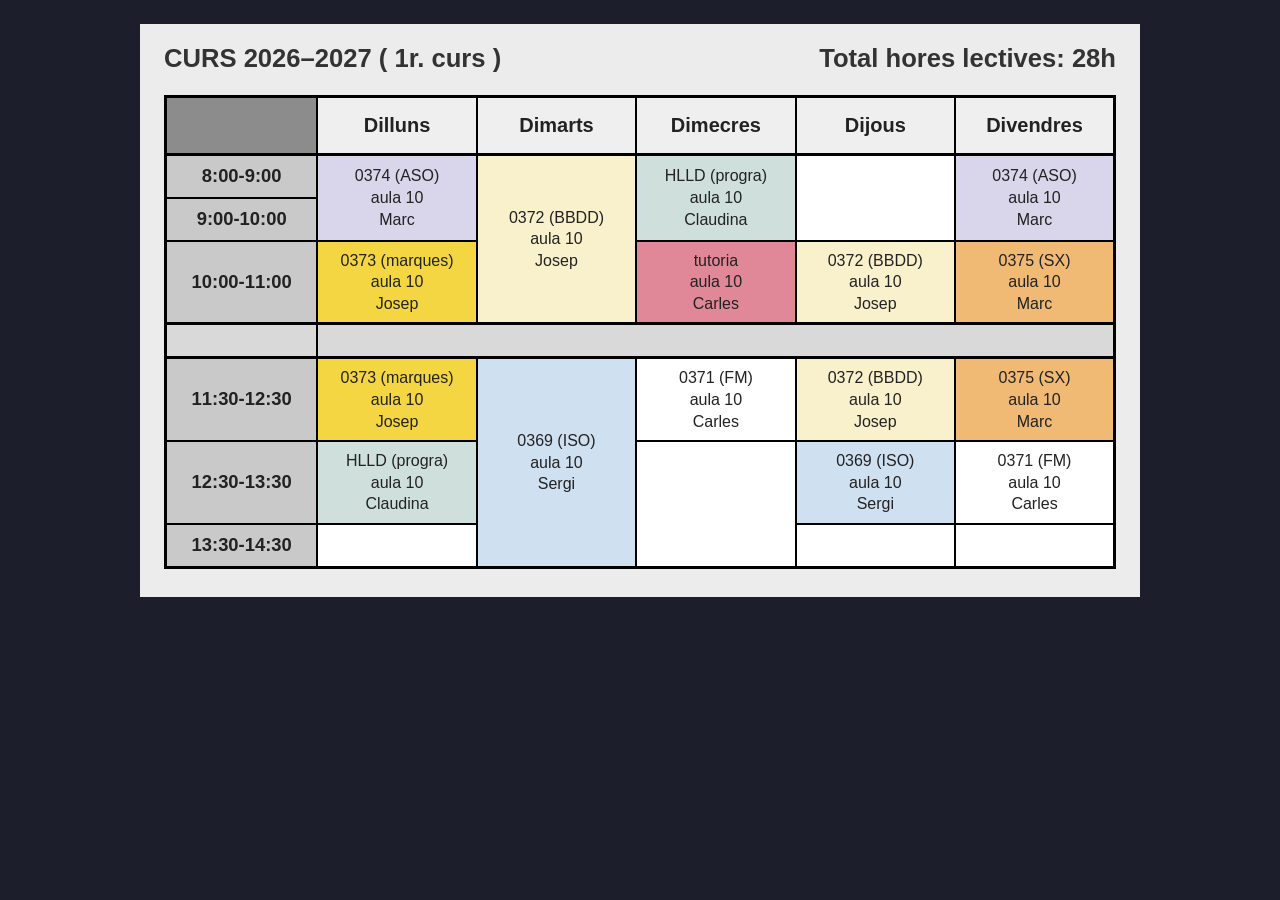
<file: ASIX1-0373 Lenguajes de marcas y sistema de gestión de información/HTML/horario.html>
<!DOCTYPE html>

<html lang="es">

<head>
    <meta charset="utf-8">
    <meta http-equiv="X-UA-Compatible" content="IE=edge">
    <title>Activitats Marques</title>
    <meta name="description" content="Plantilla">
    <meta name="author" content="Emir">
    <meta name="viewport" content="width=device-width, initial-scale=1">

    <link rel="stylesheet" href="./../css/style.css">
    <link rel="stylesheet" href="./../css/colors.css">
</head>

<body>

    <div class="horari">
        <div class="capcalera">
            <h1>CURS 2026–2027 ( 1r. curs )</h1>
            <p>Total hores lectives: 28h</p>
        </div>

        <table>
            <thead>
                <tr>
                    <th class="cantonada"></th>
                    <th>Dilluns</th>
                    <th>Dimarts</th>
                    <th>Dimecres</th>
                    <th>Dijous</th>
                    <th>Divendres</th>
                </tr>
            </thead>

            <tbody>
                <!-- 8:00-9:00 -->
                <tr>
                    <th class="hora">8:00-9:00</th>
                    <td class="aso" rowspan="2">0374 (ASO)<br>aula 10<br>Marc</td>
                    <td class="bbdd" rowspan="3">0372 (BBDD)<br>aula 10<br>Josep</td>
                    <td class="hlld" rowspan="2">HLLD (progra)<br>aula 10<br>Claudina</td>
                    <td class="buit" rowspan="2"></td>
                    <td class="aso" rowspan="2">0374 (ASO)<br>aula 10<br>Marc</td>
                </tr>

                <tr>
                    <th class="hora">9:00-10:00</th>
                </tr>

                <tr>
                    <th class="hora">10:00-11:00</th>
                    <td class="marques">0373 (marques)<br>aula 10<br>Josep</td>
                    <td class="tutoria">tutoria<br>aula 10<br>Carles</td>
                    <td class="bbdd">0372 (BBDD)<br>aula 10<br>Josep</td>
                    <td class="sx">0375 (SX)<br>aula 10<br>Marc</td>
                </tr>

                <!-- Pati -->
                <tr class="pati">
                    <th class="hora"></th>
                    <td colspan="5"></td>
                </tr>

                <tr>
                    <th class="hora">11:30-12:30</th>
                    <td class="marques">0373 (marques)<br>aula 10<br>Josep</td>
                    <td class="iso" rowspan="3">0369 (ISO)<br>aula 10<br>Sergi</td>
                    <td class="fm">0371 (FM)<br>aula 10<br>Carles</td>
                    <td class="bbdd">0372 (BBDD)<br>aula 10<br>Josep</td>
                    <td class="sx">0375 (SX)<br>aula 10<br>Marc</td>
                </tr>

                <tr>
                    <th class="hora">12:30-13:30</th>
                    <td class="hlld">HLLD (progra)<br>aula 10<br>Claudina</td>
                    <td class="buit" rowspan="2"></td>
                    <td class="iso">0369 (ISO)<br>aula 10<br>Sergi</td>
                    <td class="fm">0371 (FM)<br>aula 10<br>Carles</td>
                </tr>

                <tr>
                    <th class="hora">13:30-14:30</th>
                    <td class="buit"></td>
                    <td class="buit"></td>
                    <td class="buit"></td>
                </tr>
            </tbody>
        </table>
    </div>

</body>

</html>
</file>
<file: ASIX1-0373 Lenguajes de marcas y sistema de gestión de información/css/style.css>
* {
    margin: 0;
    padding: 0;
    text-decoration: none;
    list-style: none;
}

* {
  box-sizing: border-box;
}

body {
  margin: 0;
  padding: 24px;
  background: #1c1f2b;
  font-family: Arial, Helvetica, sans-serif;
  color: #222;
}

.horari {
  max-width: 1000px;
  margin: 0 auto;
  padding: 20px 24px 28px;
  background: #ececec;
}

.capcalera {
  display: flex;
  justify-content: space-between;
  align-items: baseline;
  gap: 16px;
  flex-wrap: wrap;
  margin-bottom: 22px;
}

.capcalera h1,
.capcalera p {
  margin: 0;
  font-size: 1.6rem;
  font-weight: bold;
  color: #333;
}

table {
  width: 100%;
  border-collapse: collapse;
  table-layout: fixed;
  border: 3px solid #000;
  background: #fff;
}

th,td {
  border: 2px solid #000;
  text-align: center;
  vertical-align: middle;
  padding: 8px 4px;
  font-size: 1rem;
  line-height: 1.35;
}

thead th {
  background: #efefef;
  font-size: 1.25rem;
  padding: 14px 4px;
  border-bottom: 3px solid #000;
}

thead th.cantonada {
  background: #8c8c8c;
  width: 16%;
}

th.hora {
  background: #c9c9c9;
  font-size: 1.15rem;
  font-weight: bold;
  width: 16%;
}

tr.pati th,tr.pati td {
  height: 34px;
  padding: 0;
  background: #d9d9d9;
  border-top: 3px solid #000;
  border-bottom: 3px solid #000;
}


.aso     { background: #d9d5ea; }  
.bbdd    { background: #f9f0cc; }  
.hlld    { background: #cfe0dc; }  
.marques { background: #ffe08a; }  
.tutoria { background: #f4d0d0; }  
.sx      { background: #f3d6bb; }  
.iso     { background: #cfe0f1; }
.buit    { background: #fff; }
</file>
<file: ASIX1-0373 Lenguajes de marcas y sistema de gestión de información/css/colors.css>
.ASO {
    background: mediumpurple;
}

.BBDD {
    background-color: rgb(236, 233, 102);
}

.marques {
    background-color: rgb(244, 214, 66);
}

.HLLD {
    background-color: rgb(74, 222, 222);
}

.sx {
    background-color: rgb(240, 186, 116);
}

.ISO {
    background-color: rgb(9, 177, 233);
}

.IPO1 {
    background-color: rgb(225, 136, 152);
}

.IPO2 { 
    background-color: rgb(176, 194, 210);
}

.tutoria {
    background-color: rgb(225, 136, 152);
}

.FM {
    background-color: rgb(193, 237, 125);
}

.Barra {
    background-color: rgb(195, 159, 228);
}

.bara { 
    background-color: rgb(75, 5, 139);
}

/* .tabla {
    border="1"
    width: 100%;
} */
</file>
